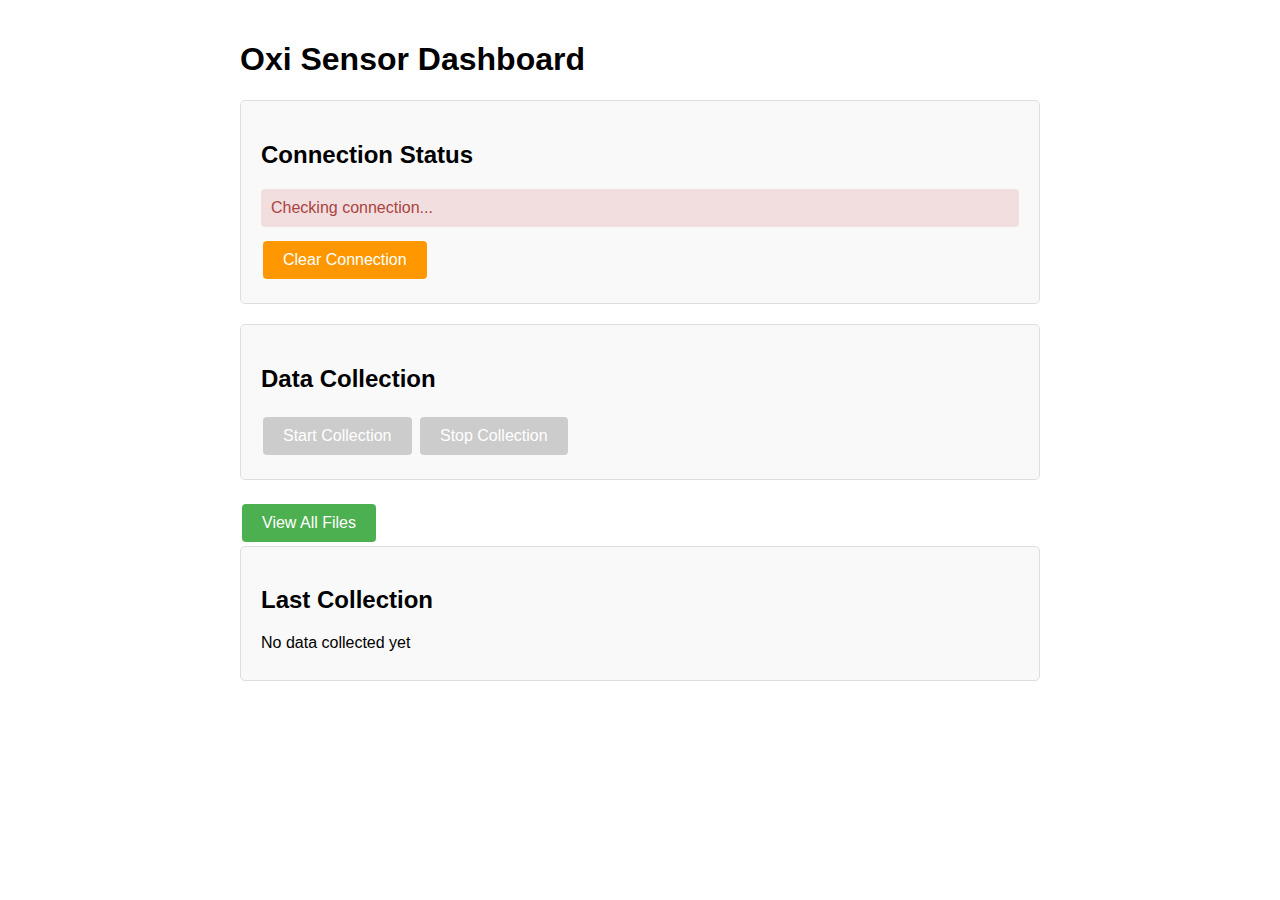
<file: dataC/templates/index.html>
<!DOCTYPE html>
<html lang="en">
	<head>
		<meta charset="UTF-8" />
		<meta
			name="viewport"
			content="width=device-width, initial-scale=1.0" />
		<title>Oxi Sensor Dashboard</title>
		<style>
			body {
				font-family: Arial, sans-serif;
				margin: 0;
				padding: 20px;
			}
			.container {
				max-width: 800px;
				margin: 0 auto;
			}
			.card {
				border: 1px solid #ddd;
				border-radius: 5px;
				padding: 20px;
				margin-bottom: 20px;
				background-color: #f9f9f9;
			}
			.button {
				background-color: #4caf50;
				border: none;
				color: white;
				padding: 10px 20px;
				text-align: center;
				text-decoration: none;
				display: inline-block;
				font-size: 16px;
				margin: 4px 2px;
				cursor: pointer;
				border-radius: 4px;
			}
			.button.stop {
				background-color: #f44336;
			}
			.button.clear {
				background-color: #ff9800;
			}
			.button.analysis {
				background-color: #2196f3;
			}
			.button.files {
				background-color: #9c27b0;
			}
			.button:disabled {
				background-color: #cccccc;
				cursor: not-allowed;
			}
			.status {
				padding: 10px;
				border-radius: 4px;
				margin-bottom: 10px;
			}
			.connected {
				background-color: #dff0d8;
				color: #3c763d;
			}
			.disconnected {
				background-color: #f2dede;
				color: #a94442;
			}
			.timer {
				font-size: 18px;
				font-weight: bold;
				margin-bottom: 8px;
			}
			.progress-bar-container {
				width: 100%;
				background-color: #f0f0f0;
				border-radius: 4px;
				height: 20px;
				overflow: hidden;
			}
			.progress-bar {
				height: 100%;
				background-color: #4caf50;
				width: 0%;
				transition: width 1s linear;
				}
			.last-update-time {
				font-size: 12px;
				color: #666;
				margin-top: 8px;
				font-style: italic;
			}
			.highlight {
				animation: highlight-animation 2s ease-in-out;
			}
			@keyframes highlight-animation {
				0% { background-color: #f9f9f9; }
				50% { background-color: #e6ffe6; }
				100% { background-color: #f9f9f9; }
			}
			.data-info {
				margin-bottom: 5px;
			}
		</style>
	</head>
	<body>
		<div class="container">
			<h1>Oxi Sensor Dashboard</h1>

			<div class="card">
				<h2>Connection Status</h2>
				<div
					id="connection-status"
					class="status disconnected">
					Checking connection...
				</div>
				<button
					id="clear-connection"
					class="button clear">
					Clear Connection
				</button>
			</div>

			<div class="card">
				<h2>Data Collection</h2>
				<div
					id="timer-container"
					style="display: none; margin-bottom: 15px">
					<div class="timer">
						Elapsed time: <span id="timer-display">00:00</span> /
						02:30
					</div>
					<div class="progress-bar-container">
						<div
							id="timer-progress"
							class="progress-bar"></div>
					</div>
				</div>
				<button
					id="start-button"
					class="button"
					disabled>
					Start Collection
				</button>
				<button
					id="stop-button"
					class="button stop"
					disabled>
					Stop Collection
				</button>
			</div>
			<a
				href="/files"
				class="button"
				>View All Files</a
			>

			<div class="card">
				<h2>Last Collection</h2>
				<div id="last-data-container">
					<div id="last-data">No data collected yet</div>
					<div id="last-data-time" class="last-update-time"></div>
				</div>
				<div
					id="analysis-buttons"
					style="margin-top: 15px; display: none">
					<a
						href="/latest-analysis"
						class="button analysis"
						>View Analysis</a
					>
					<a
						id="download-latest"
						href="#"
						class="button files"
						>Download CSV</a
					>
				</div>
			</div>
		</div>

		<script>
			// Trạng thái ban đầu
			let isConnected = false;
			let isCollecting = {{ 'true' if is_collecting else 'false' }};
			let timerInterval = null;
			let startTimestamp = 0;
			const COLLECTION_DURATION_SEC = 150; // 150 seconds (2:30)
			let lastDataInfo = null;

			// DOM elements
			const connectionStatus = document.getElementById('connection-status');
			const startButton = document.getElementById('start-button');
			const stopButton = document.getElementById('stop-button');
			const clearConnectionButton = document.getElementById('clear-connection');
			const lastDataDiv = document.getElementById('last-data');
			const lastDataContainer = document.getElementById('last-data-container');
			const lastDataTime = document.getElementById('last-data-time');
			const analysisButtons = document.getElementById('analysis-buttons');
			const downloadLatestButton = document.getElementById('download-latest');
			const timerContainer = document.getElementById('timer-container');
			const timerDisplay = document.getElementById('timer-display');
			const timerProgress = document.getElementById('timer-progress');

			// Timer functions
			function startTimer() {
				timerContainer.style.display = 'block';
				startTimestamp = Date.now();
				updateTimer();
				timerInterval = setInterval(updateTimer, 1000);
			}

			function stopTimer() {
				clearInterval(timerInterval);
				timerInterval = null;
			}

			function resetTimer() {
				timerDisplay.textContent = '00:00';
				timerProgress.style.width = '0%';
				timerContainer.style.display = 'none';
			}

			function updateTimer() {
				const elapsedMs = Date.now() - startTimestamp;
				const elapsedSec = Math.floor(elapsedMs / 1000);

				if (elapsedSec >= COLLECTION_DURATION_SEC) {
					stopTimer();
					return;
				}

				// Format time as MM:SS
				const minutes = Math.floor(elapsedSec / 60);
				const seconds = elapsedSec % 60;
				timerDisplay.textContent = `${minutes.toString().padStart(2, '0')}:${seconds.toString().padStart(2, '0')}`;

				// Update progress bar
				const progressPercent = (elapsedSec / COLLECTION_DURATION_SEC) * 100;
				timerProgress.style.width = `${progressPercent}%`;
			}

			// Functions
			function updateUI() {
				// Update connection status
				connectionStatus.textContent = isConnected ? 'Connected' : 'Disconnected';
				connectionStatus.className = 'status ' + (isConnected ? 'connected' : 'disconnected');

				// Update buttons
				startButton.disabled = !isConnected || isCollecting;
				stopButton.disabled = !isConnected || !isCollecting;

				// Update timer visibility
				if (isCollecting) {
					timerContainer.style.display = 'block';
				} else if (!timerInterval) {
					timerContainer.style.display = 'none';
				}
			}

			function updateLastDataDisplay(data) {
				if (!data) return;
				
				// Check if this is new data
				const isNewData = !lastDataInfo || 
								lastDataInfo.filename !== data.filename || 
								lastDataInfo.samples !== data.samples;
				
				if (isNewData) {
					// Store new data info
					lastDataInfo = data;
					
					// Highlight the container to show new data arrived
					lastDataContainer.classList.add('highlight');
					setTimeout(() => {
						lastDataContainer.classList.remove('highlight');
					}, 2000);
					
					// Format the display with more details
					let html = '';
					
					html += `<div class="data-info"><strong>Filename:</strong> ${data.filename}</div>`;
					html += `<div class="data-info"><strong>Samples:</strong> ${data.samples.toLocaleString()}</div>`;
					html += `<div class="data-info"><strong>Timestamp:</strong> ${data.timestamp}</div>`;
					
					// Add chunked information if available
					if (data.chunked) {
						html += `<div class="data-info"><strong>Transfer:</strong> Chunked (${data.chunks} chunks)</div>`;
					}
					
					lastDataDiv.innerHTML = html;
					
					// Update the "last updated" time
					const now = new Date();
					lastDataTime.textContent = `Updated: ${now.toLocaleTimeString()}`;
					
					// Show analysis buttons
					analysisButtons.style.display = 'block';
					
					// Update download link
					downloadLatestButton.href = `/files/${data.filename}`;
				}
			}

			// Event listeners
			startButton.addEventListener('click', async () => {
				try {
					const response = await fetch('/start', { method: 'POST' });
					const data = await response.json();
					if (data.status === 'success') {
						isCollecting = true;
						startTimer();
						updateUI();
					} else {
						alert('Failed to start: ' + data.message);
					}
				} catch (error) {
					console.error('Error:', error);
					alert('Error starting collection');
				}
			});

			stopButton.addEventListener('click', async () => {
				try {
					const response = await fetch('/stop', { method: 'POST' });
					const data = await response.json();
					if (data.status === 'success') {
						isCollecting = false;
						stopTimer();
						updateUI();
					} else {
						alert('Failed to stop: ' + data.message);
					}
				} catch (error) {
					console.error('Error:', error);
					alert('Error stopping collection');
				}
			});

			clearConnectionButton.addEventListener('click', async () => {
				try {
					const response = await fetch('/clear-connection', { method: 'POST' });
					const data = await response.json();
					if (data.status === 'success') {
						alert('Connection cleared. Waiting for new sensor connection.');
						isConnected = false;
						isCollecting = false;
						stopTimer();
						resetTimer();
						updateUI();
					} else {
						alert('Failed to clear connection: ' + data.message);
					}
				} catch (error) {
					console.error('Error:', error);
					alert('Error clearing connection');
				}
			});

			// Check status regularly
			async function checkStatus() {
				try {
					const response = await fetch('/status');
					const data = await response.json();

					const wasCollecting = isCollecting;
					isConnected = data.connected;
					isCollecting = data.collecting;

					// If collection state changed from true to false
					if (wasCollecting && !isCollecting) {
						stopTimer();
					}

					// If collection state changed from false to true
					if (!wasCollecting && isCollecting && !timerInterval) {
						startTimer();
					}

					// Update last data information
					if (data.last_data) {
						updateLastDataDisplay(data.last_data);
					}

					updateUI();
				} catch (error) {
					console.error('Error checking status:', error);
				}
			}

			// Initial update
			updateUI();

			// Check status every 2 seconds
			setInterval(checkStatus, 2000);

			// Check once on load
			checkStatus();
		</script>
	</body>
</html>
</file>
